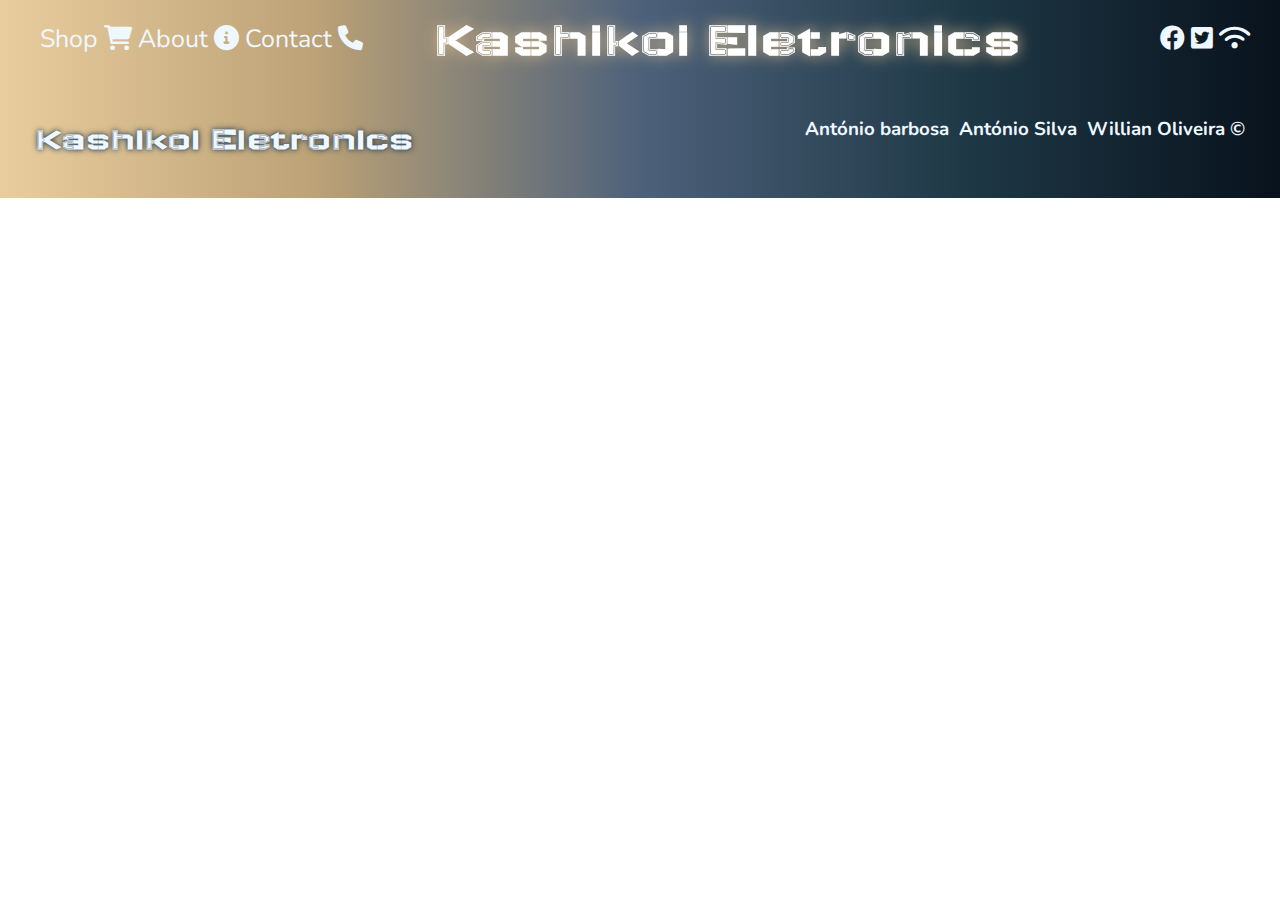
<file: shoppingCart.html>
<!DOCTYPE html>
<html lang="en">
<head>
    <meta charset="UTF-8">
    <meta http-equiv="X-UA-Compatible" content="IE=edge">
    <meta name="viewport" content="width=device-width, initial-scale=1.0">
    <!-- Google Fonts -->
    <link rel="preconnect" href="https://fonts.googleapis.com">
    <link rel="preconnect" href="https://fonts.gstatic.com" crossorigin>
    <link href="https://fonts.googleapis.com/css2?family=Wallpoet&display=swap" rel="stylesheet"> 

    <link rel="preconnect" href="https://fonts.googleapis.com">
    <link rel="preconnect" href="https://fonts.gstatic.com" crossorigin>
    <link href="https://fonts.googleapis.com/css2?family=Nunito:wght@300&family=Wallpoet&display=swap" rel="stylesheet"> 

    <link rel="stylesheet" href="style.css">
    <link rel="stylesheet" href="https://cdnjs.cloudflare.com/ajax/libs/font-awesome/6.0.0/css/all.min.css">
    <title>ShoppingCart</title>
</head>
<body>

    <nav class="navbar">

        <div class="iconsNav1">
            <ul>
                <a href="index.html">Shop <i class="fa-solid fa-cart-shopping"></i></a>
                <a href="about.html">About <i class="fa-solid fa-circle-info"></i></a>
                <a href="form.html">Contact <i class="fa-solid fa-phone"></i></a>
            </ul>
        </div>

        <div class="logoNav">
            <a href="shop.html"><h1>Kashikoi Eletronics</h1></a>
        </div>

        <div class="iconsNav2">
            <ul>
                <a href="https://www.facebook.com/" target="_blank"><i class="fa-brands fa-facebook"></i></a>
                <a href="https://twitter.com" target="_blank"><i class="fa-brands fa-twitter-square"></i></a>
                <a href="https://elgoog.im/google-mirror/" target="_blank"><i class="fas fa-wifi"></i></a>
            </ul>
        </div>
    </nav>
        <section class="floatFooter">
            <ul class="ulIcons">
                <a href="index.html"><i class="fa-solid fa-cart-shopping"></i></a>
                <a href="about.html"><i class="fa-solid fa-circle-info"></i></a>
                <a href="form.html"><i class="fa-solid fa-phone"></i></a>
            </ul>
    </section>


    <footer class="footer">
        <div class="logoFooter">
            <a href="shop.html"><h1>Kashikoi Eletronics</h1></a>
        </div>

        <div class="namesFooter">
                <h3>António barbosa</h3>
                <h3>António Silva</h3>
                <h3>Willian Oliveira ©</h3>
        </div>
    </footer>

</body>
</html>
</file>
<file: style.css>
/*#region cssreset*/
*,
*::before,
*::after {
  box-sizing: border-box;
}

/* Remove default margin */
body,
h1,
h2,
h3,
h4,
p,
figure,
blockquote,
dl,
dd {
  margin: 0;
}

/* Remove list styles on ul, ol elements with a list role, which suggests default styling will be removed */
ul[role="list"],
ol[role="list"] {
  list-style: none;
}

/* Set core root defaults */
html:focus-within {
  scroll-behavior: smooth;
}

/* Set core body defaults */
body {
  min-height: 100vh;
  text-rendering: optimizeSpeed;
  line-height: 1.5;
}

/* A elements that don't have a class get default styles */
a{
  text-decoration: none;
}

/* Make images easier to work with */
img,
picture {
  max-width: 100%;
  display: block;
}

/* Inherit fonts for inputs and buttons */
input,
button,
textarea,
select {
  font: inherit;
}

/*#endregion cssreset*/

#app {
  font-family: Avenir, Helvetica, Arial, sans-serif;
  -webkit-font-smoothing: antialiased;
  -moz-osx-font-smoothing: grayscale;
  text-align: center;
  color: #2c3e50;
  margin-top: 60px;
}

/*#region Mobile--------------------------------------------------------------------------------------------------*/

body{
  font-family: 'Nunito', sans-serif;
  grid-template-areas: 
    "navbar"
    "main"
    "footer";
}

/*#region Navbar--------------------------------------------------------------------------------------------------*/
.navbar{
  /* background-color:#08121C; */
  background: linear-gradient(to right, #E9CD9E,#BBA176,#4D617A,#1F3947, #08121C);
  grid-area: navbar;
  display: flex;
  justify-content: center;
  align-items: center;
  height: 80px;
  grid-area: navbar;
}


.iconsNav1{
  display: none;
  color: white;
  font-size: 20px;
}


.logoNav a{
  display: flex;
  text-align: center;
  color: white;
  font-size: 25px;
  text-shadow: 0 0 15px #D0B58A;
  font-family: 'Wallpoet', cursive;
  margin-top: 5%;
}


.iconsNav2{
  display: none;
  color: white;
}



/*#endregion Navbar--------------------------------------------------------------------------------------------------*/

/*#region Main----------------------------------------------------------------------------------------------------*/


  /*---------------------------------------------------DIV SHOW-------------------------------------------------*/
  .show{
  background-image: url("/src/imgs/showImg.jpg");
  background-size: cover;
  height: 100vh;
  display: flex;
  justify-content: center;
  }

  .phrases {
  margin: 50px;
  position:relative;
  color: rgb(255, 255, 255);
  font-size: 4em;
  filter: contrast(15);
  }

  .phrase {
  position: absolute;
  top: 50%;
  left: 50%;
  transform: translate(-50%, -50%);
  animation: switch 8s infinite ease-in-out;
  min-width: 100%;
  margin: auto;
  }

  .phrase:nth-child(1) {
  animation-delay: -8s;
  }

  .phrase:nth-child(2) {
  animation-delay: -6s;
  }

  .phrase:nth-child(3) {
  animation-delay: -4s;
  }

  @keyframes switch {
    0%,
    5%,
    100% {
    filter: blur(0px);
    opacity: 1;
    }

    50%,
    80% {
    filter: blur(180px);
    opacity: 0;
    }
  }

  /*---------------------------------------------------DIV CONTACT-------------------------------------------------*/

  #contact{
    background-color: #08121C;
    display: flex;
    flex-direction: column;
    align-items: center;
  }

  .h1{
    color: white;
    padding: 30px;
  }

  .formMap{
    padding: 60px;
    display: flex;
    gap: 10px;
    align-items: center;
    justify-content: center;
    flex-direction: column;
    width: 100%;
  }

  form{
    width: 100%;
    background: white;
    border-radius: 3px;
    padding: 20px;
  }

  #map {
    width: 100%;
    height: 550px;
    border-radius: 3px;
  }

  label{
    display: block;
    margin: 20px;
  }

  .submitButton{
    border-radius: 5px;
  }
  input, textarea{
    width: 100%;
    padding: 10px;
    box-sizing: border-box;
    outline: none;
    resize: none;
    border: none;
    border-bottom: 1px solid #d3d3d3;
  }

  input[type="text"]:focus, textarea:focus{
    border-bottom: 2px solid #D0B58A;
  }

  textarea::-webkit-scrollbar{
    width: 4px;
  }

  textarea::-webkit-scrollbar-thumb{
    background-color: #D0B58A;
  }

  .error{
    color: red;
  }

  .error-border{
    border-bottom: 1px solid red;
  }

  #success{
    color: #D0B58A;
  }

  /*---------------------------------------------------DIV SUPPORT-----------------------------------------------*/

    .support{
      background-image: url("/src/imgs/support-img.jpg");
      background-size: cover;
    }

    .support h1{
      color: white;
      padding: 50px;
      text-align: center;
    }

    .supportCards{
      display: flex;
      flex-direction: column;
      align-items: center;
      text-align: center;
      width: 100%;
      gap: 50px;
      padding-bottom: 110px;
    }

    .card{
      display: flex;
      flex-direction: column;
      padding: 10px;
      border-radius: 10px;
      max-width: 80%;
      background:rgba(255, 255, 255, 0.637);
      
    }
    
    .cardTop{
      border-radius: 10px;
      background: linear-gradient(to right, #E9CD9E,#BBA176,#4D617A,#1F3947, #08121C);
    }

    .cardTop img{
      border-radius: 50%;
      border: 5px solid white;
      margin: 6px;
    }

    .cardTop h3{
      margin: 10px;
      color: white;
    }

    .cardInfo h4{
      margin: 20px;
    }

    .cardInfo p{
      margin: 20px;
    }
/*#endregion main--------------------------------------------------------------------------------------------------*/

/*#region Footer--------------------------------------------------------------------------------------------------*/

.floatFooter{
  position: fixed;
  bottom: 90px;
  left: 0;
  right: 0;
  height: 80px;
  background-color: #D0B58A;
  margin: 60px;
  border-radius: 20px;
  display: flex;
  align-items: center;
  justify-content: center;
}

.ulIcons{
  display: flex;
  gap: 30px;
  padding: 10px;
}

.ulIcons a{
color: aliceblue;
font-size: 40px;
}

.footer{
  position: sticky;
  text-align: center;
  background: linear-gradient(to right, #E9CD9E,#BBA176,#4D617A,#1F3947, #08121C);
  /* background-color: #08121C; */
  color: aliceblue;
  padding: 20px;
  grid-area: footer;
}

.logoFooter{
  font-family: 'Wallpoet', cursive;
  display: none;
}
/*#endregion Footer--------------------------------------------------------------------------------------------------*/

/*#endregion Mobile--------------------------------------------------------------------------------------------------*/


/*#region Ipad--------------------------------------------------------------------------------------------------*/
@media (min-width: 768px ){
  body{
      grid-template-rows: 120px 1000px 75px;
      grid-template-areas: 
          "navbar navbar"
          "main main"
          "footer footer";
      }


  }
/*#endregion Ipad--------------------------------------------------------------------------------------------------*/


/*#region Desktop--------------------------------------------------------------------------------------------------*/
@media (min-width: 992px ){
  body{
    grid-template-rows: 120px 1000px 75px;
    grid-template-areas: 
    "navbar navbar navbar navbar"
    "main main main main"
    "footer footer footer footer";
    }

    /*----------------------------------NAVBAR----------------------------------*/

    .navbar{
      display: flex;
      justify-content: space-between;
    }

    .iconsNav1{
      display: flex;
      color: aliceblue;
      font-size: 25px;
    }

    .iconsNav1 a{
      color: aliceblue;
    }

    .logoNav a{
      margin-top: 0;
    }
    
    .iconsNav2{
      display: flex;
      color: aliceblue;
      margin: 30px;
      font-size: 25px;
    }

    .iconsNav2 a{
      color:aliceblue;
    }

    /*-----------------------------------MAIN-----------------------------------*/

    .show{
      background-image: url("/src/imgs/showImg.jpg");
      background-size: cover;
      height: 100vh;
      display: flex;
      flex-direction: column;
    }

    .formMap{
      flex-direction: row;
      max-width: 1200px;
    }

     /*---------------------------------------------------DIV SUPPORT-----------------------------------------------*/


    .supportCards{
      display: flex;
      width: 100%;
      flex-direction: row;
      justify-content: center;
      gap: 10px;
      padding-bottom: 0;
    }

    .card{
      margin: 70px;
      width: 550px;
      height: 550px;
    }

    /*----------------------------------FOOTER----------------------------------*/
    .floatFooter{
      display: none;
    }

    .footer{
      display: flex;
      text-align: center;
      justify-content: space-between;
    }
    
    .logoFooter{
      display: flex;
      margin: 15px;
    }

    .logoFooter a{
      color: aliceblue;
      text-shadow: 0 0 3px #4D617A, 0 0 6px #1F3947;
    }

    .namesFooter{
      display: flex;
      gap: 10px;
      margin: 15px;
    }
  }
/*#endregion Desktop--------------------------------------------------------------------------------------------------*/

/* .popupAlert{
  width: 400px;
  background-color: #fff;
  border-radius: 6px;
  position: absolute;
  top: 0%;
  left: 50%;
  transform: translate(-50%, -50%) scale(0.1);
  text-align: center;
  padding: 0 30px 30px;
  color: #333;
  visibility: hidden;
} */
</file>
